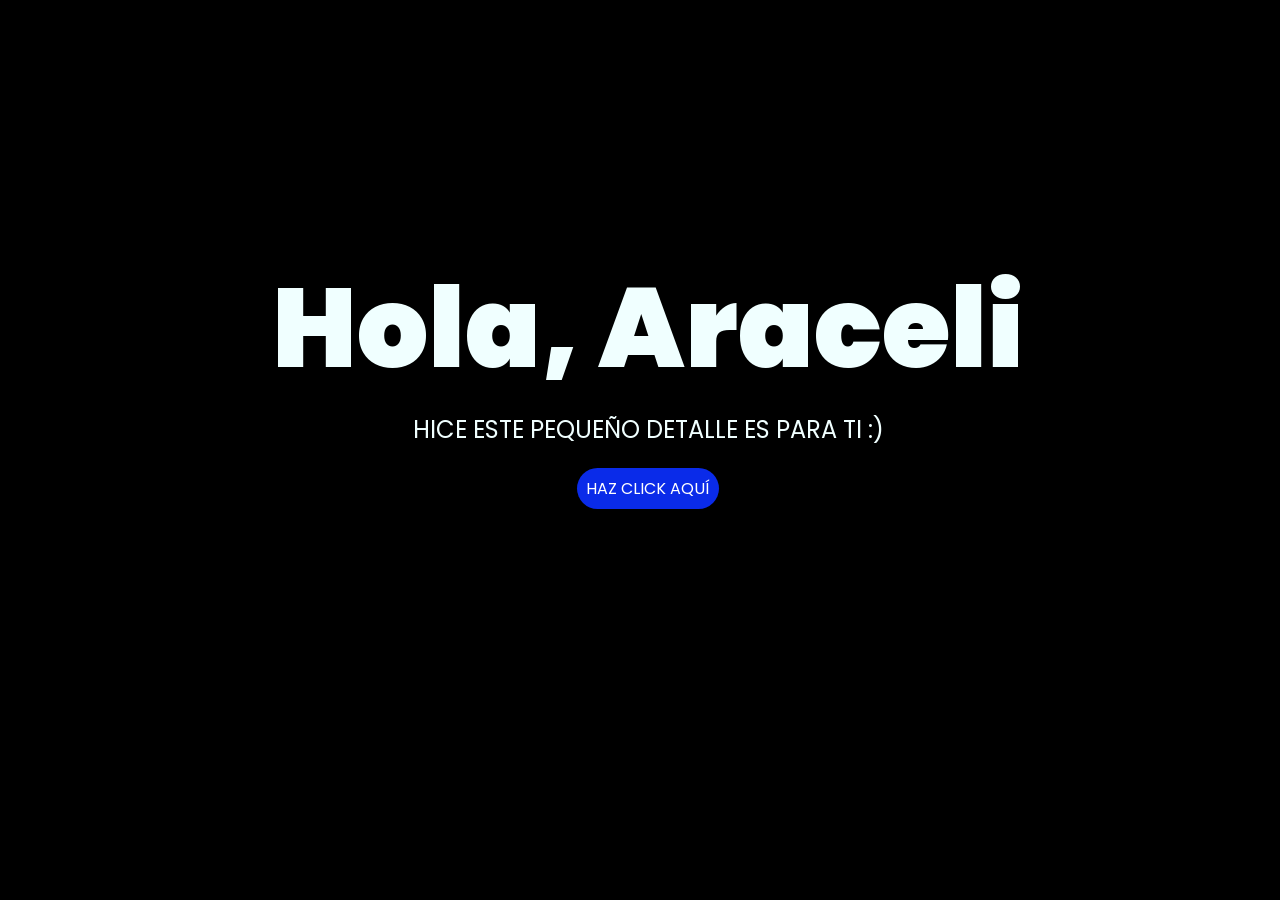
<file: index.html>
<!doctype html>
<html lang="es">
  <head>
    <meta charset="UTF-8" />
    <meta http-equiv="X-UA-Compatible" content="IE=edge" />
    <meta name="viewport" content="width=device-width, initial-scale=1.0" />
    <link rel="stylesheet" href="css/style.css" />
    <link rel="icon" href="img/flowers.png" type="image/x-icon" />
    <title>Flowers</title>
    <style>
      /* Asegura que toda la pantalla sea interactiva como una carta virtual */
      body {
        cursor: pointer;
      }
    </style>
  </head>

  <body>
    <div class="greetings">
      <span>H</span><span>o</span><span>l</span><span>a</span><span>,</span>
      <span>A</span><span>r</span><span>a</span><span>c</span><span>e</span
      ><span>l</span><span>i</span>
    </div>

    <div class="description">
      <span>HICE ESTE PEQUEÑO DETALLE ES PARA TI :)</span>
    </div>

    <div class="audio-container">
      <!-- Mantenemos la ruta exacta de tu archivo de música -->
      <audio src="sound/ChristianBasso&HaienQiu-Flowers.mp3" autoplay></audio>
    </div>

    <div class="button">
      <button class="botones" style="pointer-events: none">
        <a href="#" style="color: #fff; text-decoration: none"
          >HAZ CLICK AQUÍ</a
        >
      </button>
    </div>

    <script>
      let interactuado = false;
      const NEXT_PAGE = "flower.html"; // Tu página de destino con las flores animadas

      function iniciarDetalle() {
        if (interactuado) return;
        interactuado = true;

        const music = document.getElementById("bgMusic");

        if (music) {
          music.volume = 0;
          const playPromise = music.play();

          if (playPromise && typeof playPromise.catch === "function") {
            playPromise.catch((err) =>
              console.log("Audio bloqueado temporalmente:", err),
            );
          }

          // Efecto de fade-in gradual idéntico al ejemplo para evitar restricciones del navegador
          let v = 0;
          const fadeIn = setInterval(() => {
            v = Math.min(1, v + 0.05);
            music.volume = v;
            if (v >= 1) clearInterval(fadeIn);
          }, 60);
        }

        // Redirige de inmediato a flower.html con el audio ya desbloqueado y activo
        setTimeout(() => {
          window.location.href = NEXT_PAGE;
        }, 300);
      }

      /* Escucha cualquier toque en la pantalla o en el botón para activar todo al instante */
      document.body.addEventListener("click", iniciarDetalle);
      document.body.addEventListener("touchstart", iniciarDetalle);
    </script>
  </body>
</html>
</file>
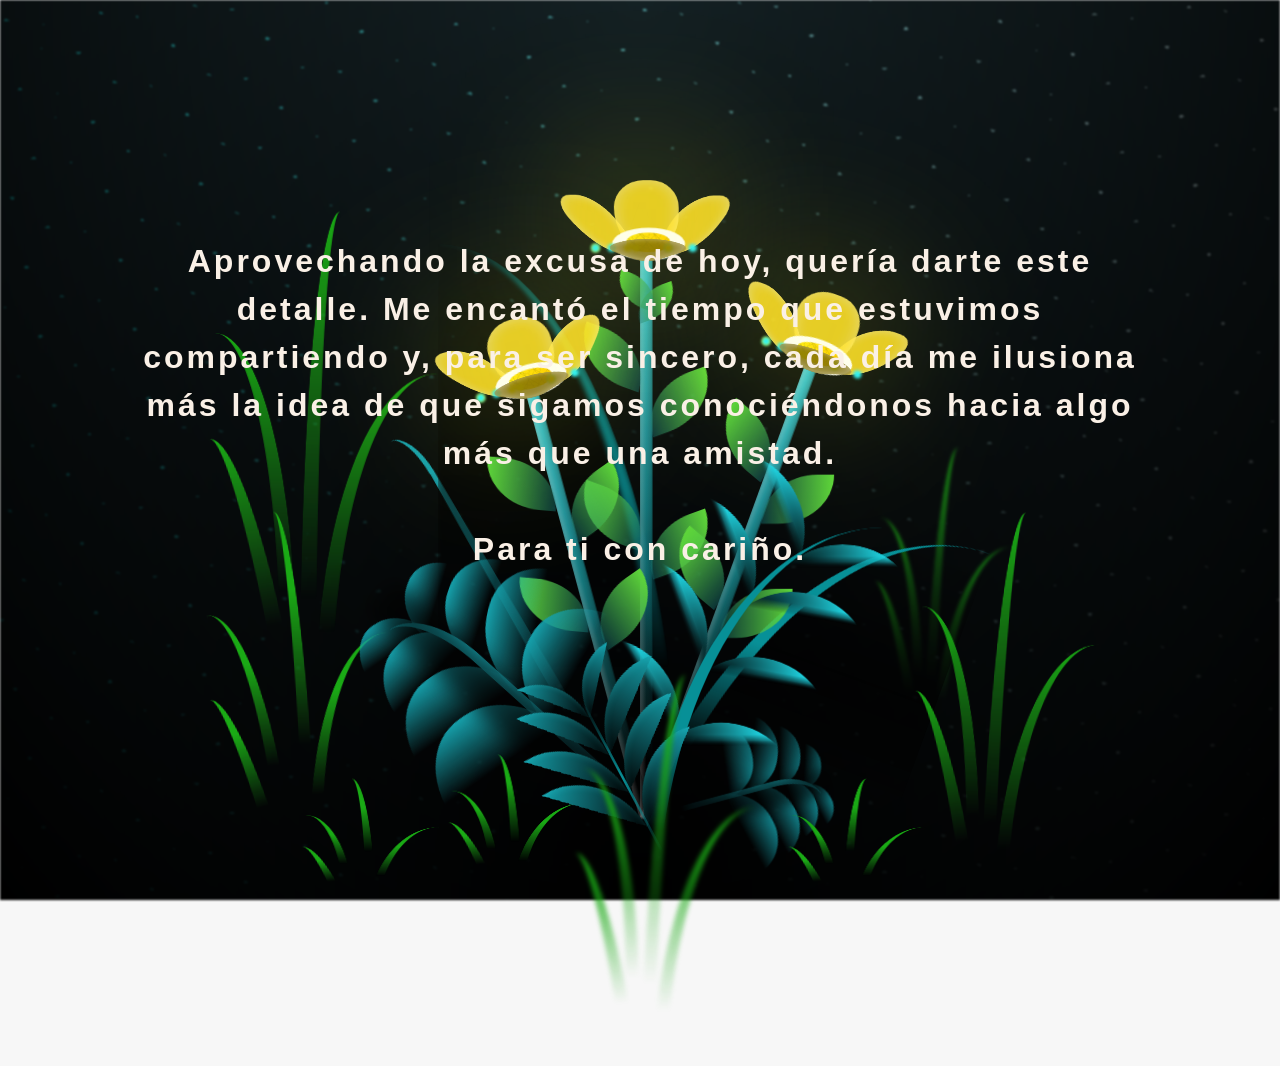
<file: flower.html>
<!DOCTYPE html>
<html lang="es">
  <head>
    <meta charset="UTF-8" />
    <meta http-equiv="X-UA-Compatible" content="IE=edge" />
    <meta name="viewport" content="width=device-width, initial-scale=1.0" />
    <link rel="stylesheet" href="css/main.css" />
    <link rel="icon" href="img/flowers.png" type="image/x-icon" />
    <title>Flower</title>
  </head>
  <body class="container">
    <audio src="sound/Song.mp3" autoplay></audio>
    <div id="lyrics">

    </div>
    <h1 class="titulo">Aprovechando la excusa de hoy, quería darte este detalle. Me encantó el tiempo que estuvimos  compartiendo y, para ser sincero, cada día me ilusiona más la idea de que sigamos conociéndonos hacia algo más que una amistad.<br> <br>
      Para ti con cariño.</h1>

    <div class="night"></div>
    <div class="flowers">
      <div class="flower flower--1">
        <div class="flower__leafs flower__leafs--1">
          <div class="flower__leaf flower__leaf--1"></div>
          <div class="flower__leaf flower__leaf--2"></div>
          <div class="flower__leaf flower__leaf--3"></div>
          <div class="flower__leaf flower__leaf--4"></div>
          <div class="flower__white-circle"></div>

          <div class="flower__light flower__light--1"></div>
          <div class="flower__light flower__light--2"></div>
          <div class="flower__light flower__light--3"></div>
          <div class="flower__light flower__light--4"></div>
          <div class="flower__light flower__light--5"></div>
          <div class="flower__light flower__light--6"></div>
          <div class="flower__light flower__light--7"></div>
          <div class="flower__light flower__light--8"></div>
        </div>
        <div class="flower__line">
          <div class="flower__line__leaf flower__line__leaf--1"></div>
          <div class="flower__line__leaf flower__line__leaf--2"></div>
          <div class="flower__line__leaf flower__line__leaf--3"></div>
          <div class="flower__line__leaf flower__line__leaf--4"></div>
          <div class="flower__line__leaf flower__line__leaf--5"></div>
          <div class="flower__line__leaf flower__line__leaf--6"></div>
        </div>
      </div>

      <div class="flower flower--2">
        <div class="flower__leafs flower__leafs--2">
          <div class="flower__leaf flower__leaf--1"></div>
          <div class="flower__leaf flower__leaf--2"></div>
          <div class="flower__leaf flower__leaf--3"></div>
          <div class="flower__leaf flower__leaf--4"></div>
          <div class="flower__white-circle"></div>

          <div class="flower__light flower__light--1"></div>
          <div class="flower__light flower__light--2"></div>
          <div class="flower__light flower__light--3"></div>
          <div class="flower__light flower__light--4"></div>
          <div class="flower__light flower__light--5"></div>
          <div class="flower__light flower__light--6"></div>
          <div class="flower__light flower__light--7"></div>
          <div class="flower__light flower__light--8"></div>
        </div>
        <div class="flower__line">
          <div class="flower__line__leaf flower__line__leaf--1"></div>
          <div class="flower__line__leaf flower__line__leaf--2"></div>
          <div class="flower__line__leaf flower__line__leaf--3"></div>
          <div class="flower__line__leaf flower__line__leaf--4"></div>
        </div>
      </div>

      <div class="flower flower--3">
        <div class="flower__leafs flower__leafs--3">
          <div class="flower__leaf flower__leaf--1"></div>
          <div class="flower__leaf flower__leaf--2"></div>
          <div class="flower__leaf flower__leaf--3"></div>
          <div class="flower__leaf flower__leaf--4"></div>
          <div class="flower__white-circle"></div>

          <div class="flower__light flower__light--1"></div>
          <div class="flower__light flower__light--2"></div>
          <div class="flower__light flower__light--3"></div>
          <div class="flower__light flower__light--4"></div>
          <div class="flower__light flower__light--5"></div>
          <div class="flower__light flower__light--6"></div>
          <div class="flower__light flower__light--7"></div>
          <div class="flower__light flower__light--8"></div>
        </div>
        <div class="flower__line">
          <div class="flower__line__leaf flower__line__leaf--1"></div>
          <div class="flower__line__leaf flower__line__leaf--2"></div>
          <div class="flower__line__leaf flower__line__leaf--3"></div>
          <div class="flower__line__leaf flower__line__leaf--4"></div>
        </div>
      </div>

      <div class="grow-ans" style="--d: 1.2s">
        <div class="flower__g-long">
          <div class="flower__g-long__top"></div>
          <div class="flower__g-long__bottom"></div>
        </div>
      </div>

      <div class="growing-grass">
        <div class="flower__grass flower__grass--1">
          <div class="flower__grass--top"></div>
          <div class="flower__grass--bottom"></div>
          <div class="flower__grass__leaf flower__grass__leaf--1"></div>
          <div class="flower__grass__leaf flower__grass__leaf--2"></div>
          <div class="flower__grass__leaf flower__grass__leaf--3"></div>
          <div class="flower__grass__leaf flower__grass__leaf--4"></div>
          <div class="flower__grass__leaf flower__grass__leaf--5"></div>
          <div class="flower__grass__leaf flower__grass__leaf--6"></div>
          <div class="flower__grass__leaf flower__grass__leaf--7"></div>
          <div class="flower__grass__leaf flower__grass__leaf--8"></div>
          <div class="flower__grass__overlay"></div>
        </div>
      </div>

      <div class="growing-grass">
        <div class="flower__grass flower__grass--2">
          <div class="flower__grass--top"></div>
          <div class="flower__grass--bottom"></div>
          <div class="flower__grass__leaf flower__grass__leaf--1"></div>
          <div class="flower__grass__leaf flower__grass__leaf--2"></div>
          <div class="flower__grass__leaf flower__grass__leaf--3"></div>
          <div class="flower__grass__leaf flower__grass__leaf--4"></div>
          <div class="flower__grass__leaf flower__grass__leaf--5"></div>
          <div class="flower__grass__leaf flower__grass__leaf--6"></div>
          <div class="flower__grass__leaf flower__grass__leaf--7"></div>
          <div class="flower__grass__leaf flower__grass__leaf--8"></div>
          <div class="flower__grass__overlay"></div>
        </div>
      </div>

      <div class="grow-ans" style="--d: 2.4s">
        <div class="flower__g-right flower__g-right--1">
          <div class="leaf"></div>
        </div>
      </div>

      <div class="grow-ans" style="--d: 2.8s">
        <div class="flower__g-right flower__g-right--2">
          <div class="leaf"></div>
        </div>
      </div>

      <div class="grow-ans" style="--d: 2.8s">
        <div class="flower__g-front">
          <div
            class="flower__g-front__leaf-wrapper flower__g-front__leaf-wrapper--1"
          >
            <div class="flower__g-front__leaf"></div>
          </div>
          <div
            class="flower__g-front__leaf-wrapper flower__g-front__leaf-wrapper--2"
          >
            <div class="flower__g-front__leaf"></div>
          </div>
          <div
            class="flower__g-front__leaf-wrapper flower__g-front__leaf-wrapper--3"
          >
            <div class="flower__g-front__leaf"></div>
          </div>
          <div
            class="flower__g-front__leaf-wrapper flower__g-front__leaf-wrapper--4"
          >
            <div class="flower__g-front__leaf"></div>
          </div>
          <div
            class="flower__g-front__leaf-wrapper flower__g-front__leaf-wrapper--5"
          >
            <div class="flower__g-front__leaf"></div>
          </div>
          <div
            class="flower__g-front__leaf-wrapper flower__g-front__leaf-wrapper--6"
          >
            <div class="flower__g-front__leaf"></div>
          </div>
          <div
            class="flower__g-front__leaf-wrapper flower__g-front__leaf-wrapper--7"
          >
            <div class="flower__g-front__leaf"></div>
          </div>
          <div
            class="flower__g-front__leaf-wrapper flower__g-front__leaf-wrapper--8"
          >
            <div class="flower__g-front__leaf"></div>
          </div>
          <div class="flower__g-front__line"></div>
        </div>
      </div>

      <div class="grow-ans" style="--d: 3.2s">
        <div class="flower__g-fr">
          <div class="leaf"></div>
          <div class="flower__g-fr__leaf flower__g-fr__leaf--1"></div>
          <div class="flower__g-fr__leaf flower__g-fr__leaf--2"></div>
          <div class="flower__g-fr__leaf flower__g-fr__leaf--3"></div>
          <div class="flower__g-fr__leaf flower__g-fr__leaf--4"></div>
          <div class="flower__g-fr__leaf flower__g-fr__leaf--5"></div>
          <div class="flower__g-fr__leaf flower__g-fr__leaf--6"></div>
          <div class="flower__g-fr__leaf flower__g-fr__leaf--7"></div>
          <div class="flower__g-fr__leaf flower__g-fr__leaf--8"></div>
        </div>
      </div>

      <div class="long-g long-g--0">
        <div class="grow-ans" style="--d: 3s">
          <div class="leaf leaf--0"></div>
        </div>
        <div class="grow-ans" style="--d: 2.2s">
          <div class="leaf leaf--1"></div>
        </div>
        <div class="grow-ans" style="--d: 3.4s">
          <div class="leaf leaf--2"></div>
        </div>
        <div class="grow-ans" style="--d: 3.6s">
          <div class="leaf leaf--3"></div>
        </div>
      </div>

      <div class="long-g long-g--1">
        <div class="grow-ans" style="--d: 3.6s">
          <div class="leaf leaf--0"></div>
        </div>
        <div class="grow-ans" style="--d: 3.8s">
          <div class="leaf leaf--1"></div>
        </div>
        <div class="grow-ans" style="--d: 4s">
          <div class="leaf leaf--2"></div>
        </div>
        <div class="grow-ans" style="--d: 4.2s">
          <div class="leaf leaf--3"></div>
        </div>
      </div>

      <div class="long-g long-g--2">
        <div class="grow-ans" style="--d: 4s">
          <div class="leaf leaf--0"></div>
        </div>
        <div class="grow-ans" style="--d: 4.2s">
          <div class="leaf leaf--1"></div>
        </div>
        <div class="grow-ans" style="--d: 4.4s">
          <div class="leaf leaf--2"></div>
        </div>
        <div class="grow-ans" style="--d: 4.6s">
          <div class="leaf leaf--3"></div>
        </div>
      </div>

      <div class="long-g long-g--3">
        <div class="grow-ans" style="--d: 4s">
          <div class="leaf leaf--0"></div>
        </div>
        <div class="grow-ans" style="--d: 4.2s">
          <div class="leaf leaf--1"></div>
        </div>
        <div class="grow-ans" style="--d: 3s">
          <div class="leaf leaf--2"></div>
        </div>
        <div class="grow-ans" style="--d: 3.6s">
          <div class="leaf leaf--3"></div>
        </div>
      </div>

      <div class="long-g long-g--4">
        <div class="grow-ans" style="--d: 4s">
          <div class="leaf leaf--0"></div>
        </div>
        <div class="grow-ans" style="--d: 4.2s">
          <div class="leaf leaf--1"></div>
        </div>
        <div class="grow-ans" style="--d: 3s">
          <div class="leaf leaf--2"></div>
        </div>
        <div class="grow-ans" style="--d: 3.6s">
          <div class="leaf leaf--3"></div>
        </div>
      </div>

      <div class="long-g long-g--5">
        <div class="grow-ans" style="--d: 4s">
          <div class="leaf leaf--0"></div>
        </div>
        <div class="grow-ans" style="--d: 4.2s">
          <div class="leaf leaf--1"></div>
        </div>
        <div class="grow-ans" style="--d: 3s">
          <div class="leaf leaf--2"></div>
        </div>
        <div class="grow-ans" style="--d: 3.6s">
          <div class="leaf leaf--3"></div>
        </div>
      </div>

      <div class="long-g long-g--6">
        <div class="grow-ans" style="--d: 4.2s">
          <div class="leaf leaf--0"></div>
        </div>
        <div class="grow-ans" style="--d: 4.4s">
          <div class="leaf leaf--1"></div>
        </div>
        <div class="grow-ans" style="--d: 4.6s">
          <div class="leaf leaf--2"></div>
        </div>
        <div class="grow-ans" style="--d: 4.8s">
          <div class="leaf leaf--3"></div>
        </div>
      </div>

      <div class="long-g long-g--7">
        <div class="grow-ans" style="--d: 3s">
          <div class="leaf leaf--0"></div>
        </div>
        <div class="grow-ans" style="--d: 3.2s">
          <div class="leaf leaf--1"></div>
        </div>
        <div class="grow-ans" style="--d: 3.5s">
          <div class="leaf leaf--2"></div>
        </div>
        <div class="grow-ans" style="--d: 3.6s">
          <div class="leaf leaf--3"></div>
        </div>
      </div>
    </div>
    <script src="anim.js"></script>
    <script src="main.js"></script>
  </body>
</html>
</file>
<file: css/style.css>
@import url('https://fonts.googleapis.com/css2?family=Poppins:ital,wght@0,500;1,900&display=swap');
*{
    font-family: 'Poppins',cursive;
}
body{
    color: azure;
    width: 100%;
    height: 82vh;
    display: flex;
    flex-direction: column;
    align-items: center;
    justify-content: center;
    background-color: black;
    /* padding-top: -30; */
}

.botones{
    padding: 9px;
    border-radius: 80px;
    background-color: transparent;
    border: none;
}

.botones a{
    background-color: #0a2be9;
    padding: 9px;
    border-radius: 80px;
    -webkit-border-radius: 80px;
    -moz-border-radius: 80px;
    -ms-border-radius: 80px;
    -o-border-radius: 80px;

}

.botones a:focus{
    background-color: rgb(50, 194, 194);
}

.greetings{
    font-size: 7rem;
    font-weight: 900;
}
.greetings > span{
    animation: glow 2.5s ease-in-out infinite;
}
@keyframes glow{
    0%, 100%{
        color: #f0cece;
        text-shadow: 0 0 12px #39c6d6, 0 0 50px #39c6d6, 0 0 100px #39c6d6;
    }
    10%, 90%{
        color: #c14242;
        text-shadow: none;
    }
}
.greetings > span:nth-child(2){
    animation-delay: .2s ;
}
.greetings > span:nth-child(3){
    animation-delay: .4s ;
}
.greetings > span:nth-child(4){
    animation-delay: .6s;
}
.greetings > span:nth-child(5){
    animation-delay: .8s;
}
.greetings > span:nth-child(6){
    animation-delay: 1s;
}
.greetings > span:nth-child(7){
    animation-delay: 1.2s;
}
.greetings > span:nth-child(8){
    animation-delay: 1.4s;
}
.greetings > span:nth-child(9){
    animation-delay: 1.6s;
}
.greetings > span:nth-child(10){
    animation-delay: 1.8s;
}
.greetings > span:nth-child(11){
    animation-delay: 2s;
}

.description{
    font-size: 1.5rem;
    margin-bottom: 20px;
}

.button a{
    text-decoration: none;
    font-size: 1rem;
    color: #111;
}

@media screen and (max-width:574px){
    .greetings{
        display: block;
        font-size: 4rem;
        font-weight: 800;
        text-align: center;
    }
    .description{
        font-size: 2rem;
    }

    .button a{
        font-size: 1rem;
    }
}
</file>
<file: css/main.css>
*,
*::after,
*::before {
  padding: 0;
  margin: 0;
  box-sizing: border-box;
}

:root {
  --dark-color: #000;
}

body {
  display: flex;
  align-items: flex-end;
  justify-content: center;
  min-height: 100vh;
  background-color: var(--dark-color);
  overflow: hidden;
  perspective: 1000px;
}

#lyrics {
  font-size: 28px;
  font-family: "Franklin Gothic Medium", "Arial Narrow", Arial, sans-serif;
  color: rgb(144, 20, 20);
  position: absolute;
  margin-bottom: 20%;
  z-index: 1;
  font-weight: bold;
  letter-spacing: 4px;
}
@media only screen and (max-width: 600px) {
  /* Estilos específicos para dispositivos con un ancho máximo de 600px */
  #lyrics {
      font-size: 14px; /* Reduce el tamaño del texto para dispositivos más pequeños */
      margin-bottom: 530px;
      letter-spacing: 3px;
  }

}
.titulo {
  position: absolute;
  top: 45%;
  left: 50%;
  transform: translate(-50%, -50%);
  z-index: 100;

  width: 80%;
  font-family: "Arial Narrow", Arial, sans-serif;
  color: #FAF0E6;
  font-weight: bold;
  letter-spacing: 3px;
  text-align: center;

  opacity: 0;
  animation: fadeIn 3s ease-in-out forwards;
}
@keyframes fadeIn {
  from {
    opacity: 0;
  }
  to {
    opacity: 1;
  }
}

.night {
  z-index: -1;
  position: absolute;
  left: 50%;
  top: 0;
  transform: translateX(-50%);
  width: 100%;
  height: 100%;
  filter: blur(0.1vmin);
  background-image: radial-gradient(
      ellipse at top,
      transparent 0%,
      var(--dark-color)
    ),
    radial-gradient(
      ellipse at bottom,
      var(--dark-color),
      rgba(145, 233, 255, 0.2)
    ),
    repeating-linear-gradient(
      220deg,
      rgb(0, 0, 0) 0px,
      rgb(0, 0, 0) 19px,
      transparent 19px,
      transparent 22px
    ),
    repeating-linear-gradient(
      189deg,
      rgb(0, 0, 0) 0px,
      rgb(0, 0, 0) 19px,
      transparent 19px,
      transparent 22px
    ),
    repeating-linear-gradient(
      148deg,
      rgb(0, 0, 0) 0px,
      rgb(0, 0, 0) 19px,
      transparent 19px,
      transparent 22px
    ),
    linear-gradient(90deg, rgb(0, 255, 250), rgb(240, 240, 240));
}

.flowers {
  position: relative;
  transform: scale(0.9);
  /*margin-bottom: 100px;
  */
}

@media only screen and (max-width: 600px) {
  /* Estilos específicos para dispositivos con un ancho máximo de 600px */
.flowers {
      font-size: 14px;
      margin-bottom: 35%;
      letter-spacing: 3px;
      transform: scale(1.0);
}

}

.flower {
  position: absolute;
  bottom: 10vmin;
  transform-origin: bottom center;
  z-index: 10;
  --fl-speed: 0.8s;
}
.flower--1 {
  -webkit-animation: moving-flower-1 4s linear infinite;
  animation: moving-flower-1 4s linear infinite;
}
.flower--1 .flower__line {
  height: 70vmin;
  -webkit-animation-delay: 0.3s;
  animation-delay: 0.3s;
}
.flower--1 .flower__line__leaf--1 {
  -webkit-animation: blooming-leaf-right var(--fl-speed) 1.6s backwards;
  animation: blooming-leaf-right var(--fl-speed) 1.6s backwards;
}
.flower--1 .flower__line__leaf--2 {
  -webkit-animation: blooming-leaf-right var(--fl-speed) 1.4s backwards;
  animation: blooming-leaf-right var(--fl-speed) 1.4s backwards;
}
.flower--1 .flower__line__leaf--3 {
  -webkit-animation: blooming-leaf-left var(--fl-speed) 1.2s backwards;
  animation: blooming-leaf-left var(--fl-speed) 1.2s backwards;
}
.flower--1 .flower__line__leaf--4 {
  -webkit-animation: blooming-leaf-left var(--fl-speed) 1s backwards;
  animation: blooming-leaf-left var(--fl-speed) 1s backwards;
}
.flower--1 .flower__line__leaf--5 {
  -webkit-animation: blooming-leaf-right var(--fl-speed) 1.8s backwards;
  animation: blooming-leaf-right var(--fl-speed) 1.8s backwards;
}
.flower--1 .flower__line__leaf--6 {
  -webkit-animation: blooming-leaf-left var(--fl-speed) 2s backwards;
  animation: blooming-leaf-left var(--fl-speed) 2s backwards;
}
.flower--2 {
  left: 50%;
  transform: rotate(20deg);
  -webkit-animation: moving-flower-2 4s linear infinite;
  animation: moving-flower-2 4s linear infinite;
}
.flower--2 .flower__line {
  height: 60vmin;
  -webkit-animation-delay: 0.6s;
  animation-delay: 0.6s;
}
.flower--2 .flower__line__leaf--1 {
  -webkit-animation: blooming-leaf-right var(--fl-speed) 1.9s backwards;
  animation: blooming-leaf-right var(--fl-speed) 1.9s backwards;
}
.flower--2 .flower__line__leaf--2 {
  -webkit-animation: blooming-leaf-right var(--fl-speed) 1.7s backwards;
  animation: blooming-leaf-right var(--fl-speed) 1.7s backwards;
}
.flower--2 .flower__line__leaf--3 {
  -webkit-animation: blooming-leaf-left var(--fl-speed) 1.5s backwards;
  animation: blooming-leaf-left var(--fl-speed) 1.5s backwards;
}
.flower--2 .flower__line__leaf--4 {
  -webkit-animation: blooming-leaf-left var(--fl-speed) 1.3s backwards;
  animation: blooming-leaf-left var(--fl-speed) 1.3s backwards;
}
.flower--3 {
  left: 50%;
  transform: rotate(-15deg);
  -webkit-animation: moving-flower-3 4s linear infinite;
  animation: moving-flower-3 4s linear infinite;
}
.flower--3 .flower__line {
  -webkit-animation-delay: 0.9s;
  animation-delay: 0.9s;
}
.flower--3 .flower__line__leaf--1 {
  -webkit-animation: blooming-leaf-right var(--fl-speed) 2.5s backwards;
  animation: blooming-leaf-right var(--fl-speed) 2.5s backwards;
}
.flower--3 .flower__line__leaf--2 {
  -webkit-animation: blooming-leaf-right var(--fl-speed) 2.3s backwards;
  animation: blooming-leaf-right var(--fl-speed) 2.3s backwards;
}
.flower--3 .flower__line__leaf--3 {
  -webkit-animation: blooming-leaf-left var(--fl-speed) 2.1s backwards;
  animation: blooming-leaf-left var(--fl-speed) 2.1s backwards;
}
.flower--3 .flower__line__leaf--4 {
  -webkit-animation: blooming-leaf-left var(--fl-speed) 1.9s backwards;
  animation: blooming-leaf-left var(--fl-speed) 1.9s backwards;
}
.flower__leafs {
  position: relative;
  -webkit-animation: blooming-flower 2s backwards;
  animation: blooming-flower 2s backwards;
}
.flower__leafs--1 {
  -webkit-animation-delay: 1.1s;
  animation-delay: 1.1s;
}
.flower__leafs--2 {
  -webkit-animation-delay: 1.4s;
  animation-delay: 1.4s;
}
.flower__leafs--3 {
  -webkit-animation-delay: 1.7s;
  animation-delay: 1.7s;
}
.flower__leafs::after {
  content: "";
  position: absolute;
  left: 0;
  top: 0;
  transform: translate(-50%, -100%);
  width: 8vmin;
  height: 8vmin;
  background-color: #f9fd25;
  /* background-color: #fd2525; */
  filter: blur(10vmin);
}
.flower__leaf {
  position: absolute;
  bottom: 0;
  left: 50%;
  width: 8vmin;
  height: 11vmin;
  border-radius: 51% 49% 47% 53%/44% 45% 55% 69%;
  background-color: #253bfd;
  background-color: #fddd25;
  transform-origin: bottom center;
  opacity: 0.9;
  box-shadow: inset 0 0 2vmin rgba(255, 255, 255, 0.5);
}
.flower__leaf--1 {
  transform: translate(-10%, 1%) rotateY(40deg) rotateX(-50deg);
}
.flower__leaf--2 {
  transform: translate(-50%, -4%) rotateX(40deg);
}
.flower__leaf--3 {
  transform: translate(-90%, 0%) rotateY(45deg) rotateX(50deg);
}
.flower__leaf--4 {
  width: 8vmin;
  height: 8vmin;
  transform-origin: bottom left;
  border-radius: 4vmin 10vmin 4vmin 4vmin;
  transform: translate(0%, 18%) rotateX(70deg) rotate(-43deg);
  background-color: #7c6901;
  z-index: 1;
  opacity: 0.8;
}
.flower__white-circle {
  position: absolute;
  left: -3.5vmin;
  top: -3vmin;
  width: 9vmin;
  height: 4vmin;
  border-radius: 50%;
  background-color: #fff;
}
.flower__white-circle::after {
  content: "";
  position: absolute;
  left: 50%;
  top: 45%;
  transform: translate(-50%, -50%);
  width: 60%;
  height: 60%;
  border-radius: inherit;
  background-image: repeating-linear-gradient(
      135deg,
      rgba(0, 0, 0, 0.03) 0px,
      rgba(0, 0, 0, 0.03) 1px,
      transparent 1px,
      transparent 12px
    ),
    repeating-linear-gradient(
      45deg,
      rgba(0, 0, 0, 0.03) 0px,
      rgba(0, 0, 0, 0.03) 1px,
      transparent 1px,
      transparent 12px
    ),
    repeating-linear-gradient(
      67.5deg,
      rgba(0, 0, 0, 0.03) 0px,
      rgba(0, 0, 0, 0.03) 1px,
      transparent 1px,
      transparent 12px
    ),
    repeating-linear-gradient(
      135deg,
      rgba(0, 0, 0, 0.03) 0px,
      rgba(0, 0, 0, 0.03) 1px,
      transparent 1px,
      transparent 12px
    ),
    repeating-linear-gradient(
      45deg,
      rgba(0, 0, 0, 0.03) 0px,
      rgba(0, 0, 0, 0.03) 1px,
      transparent 1px,
      transparent 12px
    ),
    repeating-linear-gradient(
      112.5deg,
      rgba(0, 0, 0, 0.03) 0px,
      rgba(0, 0, 0, 0.03) 1px,
      transparent 1px,
      transparent 12px
    ),
    repeating-linear-gradient(
      112.5deg,
      rgba(0, 0, 0, 0.03) 0px,
      rgba(0, 0, 0, 0.03) 1px,
      transparent 1px,
      transparent 12px
    ),
    repeating-linear-gradient(
      45deg,
      rgba(0, 0, 0, 0.03) 0px,
      rgba(0, 0, 0, 0.03) 1px,
      transparent 1px,
      transparent 12px
    ),
    repeating-linear-gradient(
      22.5deg,
      rgba(0, 0, 0, 0.03) 0px,
      rgba(0, 0, 0, 0.03) 1px,
      transparent 1px,
      transparent 12px
    ),
    repeating-linear-gradient(
      45deg,
      rgba(0, 0, 0, 0.03) 0px,
      rgba(0, 0, 0, 0.03) 1px,
      transparent 1px,
      transparent 12px
    ),
    repeating-linear-gradient(
      22.5deg,
      rgba(0, 0, 0, 0.03) 0px,
      rgba(0, 0, 0, 0.03) 1px,
      transparent 1px,
      transparent 12px
    ),
    repeating-linear-gradient(
      135deg,
      rgba(0, 0, 0, 0.03) 0px,
      rgba(0, 0, 0, 0.03) 1px,
      transparent 1px,
      transparent 12px
    ),
    repeating-linear-gradient(
      157.5deg,
      rgba(0, 0, 0, 0.03) 0px,
      rgba(0, 0, 0, 0.03) 1px,
      transparent 1px,
      transparent 12px
    ),
    repeating-linear-gradient(
      67.5deg,
      rgba(0, 0, 0, 0.03) 0px,
      rgba(0, 0, 0, 0.03) 1px,
      transparent 1px,
      transparent 12px
    ),
    repeating-linear-gradient(
      67.5deg,
      rgba(0, 0, 0, 0.03) 0px,
      rgba(0, 0, 0, 0.03) 1px,
      transparent 1px,
      transparent 12px
    ),
    linear-gradient(90deg, rgb(255, 235, 18), rgb(255, 206, 0));
}
.flower__line {
  height: 55vmin;
  width: 1.5vmin;
  background-image: linear-gradient(
      to left,
      rgba(0, 0, 0, 0.2),
      transparent,
      rgba(255, 255, 255, 0.2)
    ),
    linear-gradient(to top, transparent 10%, #14757a, #39c6d6);
  box-shadow: inset 0 0 2px rgba(0, 0, 0, 0.5);
  -webkit-animation: grow-flower-tree 4s backwards;
  animation: grow-flower-tree 4s backwards;
}
.flower__line__leaf {
  --w: 7vmin;
  --h: calc(var(--w) + 2vmin);
  position: absolute;
  top: 20%;
  left: 90%;
  width: var(--w);
  height: var(--h);
  border-top-right-radius: var(--h);
  border-bottom-left-radius: var(--h);
  background-image: linear-gradient(to top, rgba(20, 117, 122, 0.4), #5ed639);
}
.flower__line__leaf--1 {
  transform: rotate(70deg) rotateY(30deg);
}
.flower__line__leaf--2 {
  top: 45%;
  transform: rotate(70deg) rotateY(30deg);
}
.flower__line__leaf--3,
.flower__line__leaf--4,
.flower__line__leaf--6 {
  border-top-right-radius: 0;
  border-bottom-left-radius: 0;
  border-top-left-radius: var(--h);
  border-bottom-right-radius: var(--h);
  left: -460%;
  top: 12%;
  transform: rotate(-70deg) rotateY(30deg);
}
.flower__line__leaf--4 {
  top: 40%;
}
.flower__line__leaf--5 {
  top: 0;
  transform-origin: left;
  transform: rotate(70deg) rotateY(30deg) scale(0.6);
}
.flower__line__leaf--6 {
  top: -2%;
  left: -450%;
  transform-origin: right;
  transform: rotate(-70deg) rotateY(30deg) scale(0.6);
}
.flower__light {
  position: absolute;
  bottom: 0vmin;
  width: 1vmin;
  height: 1vmin;
  background-color: rgb(255, 251, 0);
  border-radius: 50%;
  filter: blur(0.2vmin);
  -webkit-animation: light-ans 4s linear infinite backwards;
  animation: light-ans 4s linear infinite backwards;
}
.flower__light:nth-child(odd) {
  background-color: #23f0ff;
}
.flower__light--1 {
  left: -2vmin;
  -webkit-animation-delay: 1s;
  animation-delay: 1s;
}
.flower__light--2 {
  left: 3vmin;
  -webkit-animation-delay: 0.5s;
  animation-delay: 0.5s;
}
.flower__light--3 {
  left: -6vmin;
  -webkit-animation-delay: 0.3s;
  animation-delay: 0.3s;
}
.flower__light--4 {
  left: 6vmin;
  -webkit-animation-delay: 0.9s;
  animation-delay: 0.9s;
}
.flower__light--5 {
  left: -1vmin;
  -webkit-animation-delay: 1.5s;
  animation-delay: 1.5s;
}
.flower__light--6 {
  left: -4vmin;
  -webkit-animation-delay: 3s;
  animation-delay: 3s;
}
.flower__light--7 {
  left: 3vmin;
  -webkit-animation-delay: 2s;
  animation-delay: 2s;
}
.flower__light--8 {
  left: -6vmin;
  -webkit-animation-delay: 3.5s;
  animation-delay: 3.5s;
}
.flower__grass {
  --c: #159faa;
  --line-w: 1.5vmin;
  position: absolute;
  bottom: 12vmin;
  left: -7vmin;
  display: flex;
  flex-direction: column;
  align-items: flex-end;
  z-index: 20;
  transform-origin: bottom center;
  transform: rotate(-48deg) rotateY(40deg);
}
.flower__grass--1 {
  -webkit-animation: moving-grass 2s linear infinite;
  animation: moving-grass 2s linear infinite;
}
.flower__grass--2 {
  left: 2vmin;
  bottom: 10vmin;
  transform: scale(0.5) rotate(75deg) rotateX(10deg) rotateY(-200deg);
  opacity: 0.8;
  z-index: 0;
  -webkit-animation: moving-grass--2 1.5s linear infinite;
  animation: moving-grass--2 1.5s linear infinite;
}
.flower__grass--top {
  width: 7vmin;
  height: 10vmin;
  border-top-right-radius: 100%;
  border-right: var(--line-w) solid var(--c);
  transform-origin: bottom center;
  transform: rotate(-2deg);
}
.flower__grass--bottom {
  margin-top: -2px;
  width: var(--line-w);
  height: 25vmin;
  background-image: linear-gradient(to top, transparent, var(--c));
}
.flower__grass__leaf {
  --size: 10vmin;
  position: absolute;
  width: calc(var(--size) * 2.1);
  height: var(--size);
  border-top-left-radius: var(--size);
  border-top-right-radius: var(--size);
  background-image: linear-gradient(
    to top,
    transparent,
    transparent 30%,
    var(--c)
  );
  z-index: 100;
}
.flower__grass__leaf--1 {
  top: -6%;
  left: 30%;
  --size: 6vmin;
  transform: rotate(-20deg);
  -webkit-animation: growing-grass-ans--1 2s 2.6s backwards;
  animation: growing-grass-ans--1 2s 2.6s backwards;
}
@-webkit-keyframes growing-grass-ans--1 {
  0% {
    transform-origin: bottom left;
    transform: rotate(-20deg) scale(0);
  }
}
@keyframes growing-grass-ans--1 {
  0% {
    transform-origin: bottom left;
    transform: rotate(-20deg) scale(0);
  }
}
.flower__grass__leaf--2 {
  top: -5%;
  left: -110%;
  --size: 6vmin;
  transform: rotate(10deg);
  -webkit-animation: growing-grass-ans--2 2s 2.4s linear backwards;
  animation: growing-grass-ans--2 2s 2.4s linear backwards;
}
@-webkit-keyframes growing-grass-ans--2 {
  0% {
    transform-origin: bottom right;
    transform: rotate(10deg) scale(0);
  }
}
@keyframes growing-grass-ans--2 {
  0% {
    transform-origin: bottom right;
    transform: rotate(10deg) scale(0);
  }
}
.flower__grass__leaf--3 {
  top: 5%;
  left: 60%;
  --size: 8vmin;
  transform: rotate(-18deg) rotateX(-20deg);
  -webkit-animation: growing-grass-ans--3 2s 2.2s linear backwards;
  animation: growing-grass-ans--3 2s 2.2s linear backwards;
}
@-webkit-keyframes growing-grass-ans--3 {
  0% {
    transform-origin: bottom left;
    transform: rotate(-18deg) rotateX(-20deg) scale(0);
  }
}
@keyframes growing-grass-ans--3 {
  0% {
    transform-origin: bottom left;
    transform: rotate(-18deg) rotateX(-20deg) scale(0);
  }
}
.flower__grass__leaf--4 {
  top: 6%;
  left: -135%;
  --size: 8vmin;
  transform: rotate(2deg);
  -webkit-animation: growing-grass-ans--4 2s 2s linear backwards;
  animation: growing-grass-ans--4 2s 2s linear backwards;
}
@-webkit-keyframes growing-grass-ans--4 {
  0% {
    transform-origin: bottom right;
    transform: rotate(2deg) scale(0);
  }
}
@keyframes growing-grass-ans--4 {
  0% {
    transform-origin: bottom right;
    transform: rotate(2deg) scale(0);
  }
}
.flower__grass__leaf--5 {
  top: 20%;
  left: 60%;
  --size: 10vmin;
  transform: rotate(-24deg) rotateX(-20deg);
  -webkit-animation: growing-grass-ans--5 2s 1.8s linear backwards;
  animation: growing-grass-ans--5 2s 1.8s linear backwards;
}
@-webkit-keyframes growing-grass-ans--5 {
  0% {
    transform-origin: bottom left;
    transform: rotate(-24deg) rotateX(-20deg) scale(0);
  }
}
@keyframes growing-grass-ans--5 {
  0% {
    transform-origin: bottom left;
    transform: rotate(-24deg) rotateX(-20deg) scale(0);
  }
}
.flower__grass__leaf--6 {
  top: 22%;
  left: -180%;
  --size: 10vmin;
  transform: rotate(10deg);
  -webkit-animation: growing-grass-ans--6 2s 1.6s linear backwards;
  animation: growing-grass-ans--6 2s 1.6s linear backwards;
}
@-webkit-keyframes growing-grass-ans--6 {
  0% {
    transform-origin: bottom right;
    transform: rotate(10deg) scale(0);
  }
}
@keyframes growing-grass-ans--6 {
  0% {
    transform-origin: bottom right;
    transform: rotate(10deg) scale(0);
  }
}
.flower__grass__leaf--7 {
  top: 39%;
  left: 70%;
  --size: 10vmin;
  transform: rotate(-10deg);
  -webkit-animation: growing-grass-ans--7 2s 1.4s linear backwards;
  animation: growing-grass-ans--7 2s 1.4s linear backwards;
}
@-webkit-keyframes growing-grass-ans--7 {
  0% {
    transform-origin: bottom left;
    transform: rotate(-10deg) scale(0);
  }
}
@keyframes growing-grass-ans--7 {
  0% {
    transform-origin: bottom left;
    transform: rotate(-10deg) scale(0);
  }
}
.flower__grass__leaf--8 {
  top: 40%;
  left: -215%;
  --size: 11vmin;
  transform: rotate(10deg);
  -webkit-animation: growing-grass-ans--8 2s 1.2s linear backwards;
  animation: growing-grass-ans--8 2s 1.2s linear backwards;
}
@-webkit-keyframes growing-grass-ans--8 {
  0% {
    transform-origin: bottom right;
    transform: rotate(10deg) scale(0);
  }
}
@keyframes growing-grass-ans--8 {
  0% {
    transform-origin: bottom right;
    transform: rotate(10deg) scale(0);
  }
}
.flower__grass__overlay {
  position: absolute;
  top: -10%;
  right: 0%;
  width: 100%;
  height: 100%;
  background-color: rgba(0, 0, 0, 0.6);
  filter: blur(1.5vmin);
  z-index: 100;
}
.flower__g-long {
  --w: 2vmin;
  --h: 6vmin;
  --c: #159faa;
  position: absolute;
  bottom: 10vmin;
  left: -3vmin;
  transform-origin: bottom center;
  transform: rotate(-30deg) rotateY(-20deg);
  display: flex;
  flex-direction: column;
  align-items: flex-end;
  -webkit-animation: flower-g-long-ans 3s linear infinite;
  animation: flower-g-long-ans 3s linear infinite;
}
@-webkit-keyframes flower-g-long-ans {
  0%,
  100% {
    transform: rotate(-30deg) rotateY(-20deg);
  }
  50% {
    transform: rotate(-32deg) rotateY(-20deg);
  }
}
@keyframes flower-g-long-ans {
  0%,
  100% {
    transform: rotate(-30deg) rotateY(-20deg);
  }
  50% {
    transform: rotate(-32deg) rotateY(-20deg);
  }
}
.flower__g-long__top {
  top: calc(var(--h) * -1);
  width: calc(var(--w) + 1vmin);
  height: var(--h);
  border-top-right-radius: 100%;
  border-right: 0.7vmin solid var(--c);
  transform: translate(-0.7vmin, 1vmin);
}
.flower__g-long__bottom {
  width: var(--w);
  height: 50vmin;
  transform-origin: bottom center;
  background-image: linear-gradient(to top, transparent 30%, var(--c));
  box-shadow: inset 0 0 2px rgba(0, 0, 0, 0.5);
  -webkit-clip-path: polygon(35% 0, 65% 1%, 100% 100%, 0% 100%);
  clip-path: polygon(35% 0, 65% 1%, 100% 100%, 0% 100%);
}
.flower__g-right {
  position: absolute;
  bottom: 6vmin;
  left: -2vmin;
  transform-origin: bottom left;
  transform: rotate(20deg);
}
.flower__g-right .leaf {
  width: 30vmin;
  height: 50vmin;
  border-top-left-radius: 100%;
  border-left: 2vmin solid #079097;
  background-image: linear-gradient(
    to bottom,
    transparent,
    var(--dark-color) 60%
  );
  -webkit-mask-image: linear-gradient(to top, transparent 30%, #079097 60%);
}
.flower__g-right--1 {
  -webkit-animation: flower-g-right-ans 2.5s linear infinite;
  animation: flower-g-right-ans 2.5s linear infinite;
}
.flower__g-right--2 {
  left: 5vmin;
  transform: rotateY(-180deg);
  -webkit-animation: flower-g-right-ans--2 3s linear infinite;
  animation: flower-g-right-ans--2 3s linear infinite;
}
.flower__g-right--2 .leaf {
  height: 75vmin;
  filter: blur(0.3vmin);
  opacity: 0.8;
}
@-webkit-keyframes flower-g-right-ans {
  0%,
  100% {
    transform: rotate(20deg);
  }
  50% {
    transform: rotate(24deg) rotateX(-20deg);
  }
}
@keyframes flower-g-right-ans {
  0%,
  100% {
    transform: rotate(20deg);
  }
  50% {
    transform: rotate(24deg) rotateX(-20deg);
  }
}
@-webkit-keyframes flower-g-right-ans--2 {
  0%,
  100% {
    transform: rotateY(-180deg) rotate(0deg) rotateX(-20deg);
  }
  50% {
    transform: rotateY(-180deg) rotate(6deg) rotateX(-20deg);
  }
}
@keyframes flower-g-right-ans--2 {
  0%,
  100% {
    transform: rotateY(-180deg) rotate(0deg) rotateX(-20deg);
  }
  50% {
    transform: rotateY(-180deg) rotate(6deg) rotateX(-20deg);
  }
}
.flower__g-front {
  position: absolute;
  bottom: 6vmin;
  left: 2.5vmin;
  z-index: 100;
  transform-origin: bottom center;
  transform: rotate(-28deg) rotateY(30deg) scale(1.04);
  -webkit-animation: flower__g-front-ans 2s linear infinite;
  animation: flower__g-front-ans 2s linear infinite;
}
@-webkit-keyframes flower__g-front-ans {
  0%,
  100% {
    transform: rotate(-28deg) rotateY(30deg) scale(1.04);
  }
  50% {
    transform: rotate(-35deg) rotateY(40deg) scale(1.04);
  }
}
@keyframes flower__g-front-ans {
  0%,
  100% {
    transform: rotate(-28deg) rotateY(30deg) scale(1.04);
  }
  50% {
    transform: rotate(-35deg) rotateY(40deg) scale(1.04);
  }
}
.flower__g-front__line {
  width: 0.3vmin;
  height: 20vmin;
  background-image: linear-gradient(
    to top,
    transparent,
    #079097,
    transparent 100%
  );
  position: relative;
}
.flower__g-front__leaf-wrapper {
  position: absolute;
  top: 0;
  left: 0;
  transform-origin: bottom left;
  transform: rotate(10deg);
}
.flower__g-front__leaf-wrapper:nth-child(even) {
  left: 0vmin;
  transform: rotateY(-180deg) rotate(5deg);
  -webkit-animation: flower__g-front__leaf-left-ans 1s ease-in backwards;
  animation: flower__g-front__leaf-left-ans 1s ease-in backwards;
}
.flower__g-front__leaf-wrapper:nth-child(odd) {
  -webkit-animation: flower__g-front__leaf-ans 1s ease-in backwards;
  animation: flower__g-front__leaf-ans 1s ease-in backwards;
}
.flower__g-front__leaf-wrapper--1 {
  top: -8vmin;
  transform: scale(0.7);
  -webkit-animation: flower__g-front__leaf-ans 1s 5.5s ease-in backwards !important;
  animation: flower__g-front__leaf-ans 1s 5.5s ease-in backwards !important;
}
.flower__g-front__leaf-wrapper--2 {
  top: -8vmin;
  transform: rotateY(-180deg) scale(0.7) !important;
  -webkit-animation: flower__g-front__leaf-left-ans-2 1s 4.6s ease-in backwards !important;
  animation: flower__g-front__leaf-left-ans-2 1s 4.6s ease-in backwards !important;
}
.flower__g-front__leaf-wrapper--3 {
  top: -3vmin;
  -webkit-animation: flower__g-front__leaf-ans 1s 4.6s ease-in backwards;
  animation: flower__g-front__leaf-ans 1s 4.6s ease-in backwards;
}
.flower__g-front__leaf-wrapper--4 {
  top: -3vmin;
  transform: rotateY(-180deg) scale(0.9) !important;
  -webkit-animation: flower__g-front__leaf-left-ans-2 1s 4.6s ease-in backwards !important;
  animation: flower__g-front__leaf-left-ans-2 1s 4.6s ease-in backwards !important;
}
@-webkit-keyframes flower__g-front__leaf-left-ans-2 {
  0% {
    transform: rotateY(-180deg) scale(0);
  }
}
@keyframes flower__g-front__leaf-left-ans-2 {
  0% {
    transform: rotateY(-180deg) scale(0);
  }
}
.flower__g-front__leaf-wrapper--5,
.flower__g-front__leaf-wrapper--6 {
  top: 2vmin;
}
.flower__g-front__leaf-wrapper--7,
.flower__g-front__leaf-wrapper--8 {
  top: 6.5vmin;
}
.flower__g-front__leaf-wrapper--2 {
  -webkit-animation-delay: 5.2s !important;
  animation-delay: 5.2s !important;
}
.flower__g-front__leaf-wrapper--3 {
  -webkit-animation-delay: 4.9s !important;
  animation-delay: 4.9s !important;
}
.flower__g-front__leaf-wrapper--5 {
  -webkit-animation-delay: 4.3s !important;
  animation-delay: 4.3s !important;
}
.flower__g-front__leaf-wrapper--6 {
  -webkit-animation-delay: 4.1s !important;
  animation-delay: 4.1s !important;
}
.flower__g-front__leaf-wrapper--7 {
  -webkit-animation-delay: 3.8s !important;
  animation-delay: 3.8s !important;
}
.flower__g-front__leaf-wrapper--8 {
  -webkit-animation-delay: 3.5s !important;
  animation-delay: 3.5s !important;
}
@-webkit-keyframes flower__g-front__leaf-ans {
  0% {
    transform: rotate(10deg) scale(0);
  }
}
@keyframes flower__g-front__leaf-ans {
  0% {
    transform: rotate(10deg) scale(0);
  }
}
@-webkit-keyframes flower__g-front__leaf-left-ans {
  0% {
    transform: rotateY(-180deg) rotate(5deg) scale(0);
  }
}
@keyframes flower__g-front__leaf-left-ans {
  0% {
    transform: rotateY(-180deg) rotate(5deg) scale(0);
  }
}
.flower__g-front__leaf {
  width: 10vmin;
  height: 10vmin;
  border-radius: 100% 0% 0% 100%/100% 100% 0% 0%;
  box-shadow: inset 0 2px 1vmin hsla(184deg, 97%, 58%, 0.2);
  background-image: linear-gradient(
      to bottom left,
      transparent,
      var(--dark-color)
    ),
    linear-gradient(to bottom right, #159faa 50%, transparent 50%, transparent);
  -webkit-mask-image: linear-gradient(
    to bottom right,
    #159faa 50%,
    transparent 50%,
    transparent
  );
  mask-image: linear-gradient(
    to bottom right,
    #159faa 50%,
    transparent 50%,
    transparent
  );
}
.flower__g-fr {
  position: absolute;
  bottom: -4vmin;
  left: vmin;
  transform-origin: bottom left;
  z-index: 10;
  -webkit-animation: flower__g-fr-ans 2s linear infinite;
  animation: flower__g-fr-ans 2s linear infinite;
}
@-webkit-keyframes flower__g-fr-ans {
  0%,
  100% {
    transform: rotate(2deg);
  }
  50% {
    transform: rotate(4deg);
  }
}
@keyframes flower__g-fr-ans {
  0%,
  100% {
    transform: rotate(2deg);
  }
  50% {
    transform: rotate(4deg);
  }
}
.flower__g-fr .leaf {
  width: 30vmin;
  height: 50vmin;
  border-top-left-radius: 100%;
  border-left: 2vmin solid #079097;
  -webkit-mask-image: linear-gradient(to top, transparent 25%, #079097 50%);
  position: relative;
  z-index: 1;
}
.flower__g-fr__leaf {
  position: absolute;
  top: 0;
  left: 0;
  width: 10vmin;
  height: 10vmin;
  border-radius: 100% 0% 0% 100%/100% 100% 0% 0%;
  box-shadow: inset 0 2px 1vmin hsla(184deg, 97%, 58%, 0.2);
  background-image: linear-gradient(
      to bottom left,
      transparent,
      var(--dark-color) 98%
    ),
    linear-gradient(to bottom right, #23f0ff 45%, transparent 50%, transparent);
  -webkit-mask-image: linear-gradient(
    135deg,
    #159faa 40%,
    transparent 50%,
    transparent
  );
}
.flower__g-fr__leaf--1 {
  left: 20vmin;
  transform: rotate(45deg);
  -webkit-animation: flower__g-fr-leaft-ans-1 0.5s 5.2s linear backwards;
  animation: flower__g-fr-leaft-ans-1 0.5s 5.2s linear backwards;
}
@-webkit-keyframes flower__g-fr-leaft-ans-1 {
  0% {
    transform-origin: left;
    transform: rotate(45deg) scale(0);
  }
}
@keyframes flower__g-fr-leaft-ans-1 {
  0% {
    transform-origin: left;
    transform: rotate(45deg) scale(0);
  }
}
.flower__g-fr__leaf--2 {
  left: 12vmin;
  top: -7vmin;
  transform: rotate(25deg) rotateY(-180deg);
  -webkit-animation: flower__g-fr-leaft-ans-6 0.5s 5s linear backwards;
  animation: flower__g-fr-leaft-ans-6 0.5s 5s linear backwards;
}
.flower__g-fr__leaf--3 {
  left: 15vmin;
  top: 6vmin;
  transform: rotate(55deg);
  -webkit-animation: flower__g-fr-leaft-ans-5 0.5s 4.8s linear backwards;
  animation: flower__g-fr-leaft-ans-5 0.5s 4.8s linear backwards;
}
.flower__g-fr__leaf--4 {
  left: 6vmin;
  top: -2vmin;
  transform: rotate(25deg) rotateY(-180deg);
  -webkit-animation: flower__g-fr-leaft-ans-6 0.5s 4.6s linear backwards;
  animation: flower__g-fr-leaft-ans-6 0.5s 4.6s linear backwards;
}
.flower__g-fr__leaf--5 {
  left: 10vmin;
  top: 14vmin;
  transform: rotate(55deg);
  -webkit-animation: flower__g-fr-leaft-ans-5 0.5s 4.4s linear backwards;
  animation: flower__g-fr-leaft-ans-5 0.5s 4.4s linear backwards;
}
@-webkit-keyframes flower__g-fr-leaft-ans-5 {
  0% {
    transform-origin: left;
    transform: rotate(55deg) scale(0);
  }
}
@keyframes flower__g-fr-leaft-ans-5 {
  0% {
    transform-origin: left;
    transform: rotate(55deg) scale(0);
  }
}
.flower__g-fr__leaf--6 {
  left: 0vmin;
  top: 6vmin;
  transform: rotate(25deg) rotateY(-180deg);
  -webkit-animation: flower__g-fr-leaft-ans-6 0.5s 4.2s linear backwards;
  animation: flower__g-fr-leaft-ans-6 0.5s 4.2s linear backwards;
}
@-webkit-keyframes flower__g-fr-leaft-ans-6 {
  0% {
    transform-origin: right;
    transform: rotate(25deg) rotateY(-180deg) scale(0);
  }
}
@keyframes flower__g-fr-leaft-ans-6 {
  0% {
    transform-origin: right;
    transform: rotate(25deg) rotateY(-180deg) scale(0);
  }
}
.flower__g-fr__leaf--7 {
  left: 5vmin;
  top: 22vmin;
  transform: rotate(45deg);
  -webkit-animation: flower__g-fr-leaft-ans-7 0.5s 4s linear backwards;
  animation: flower__g-fr-leaft-ans-7 0.5s 4s linear backwards;
}
@-webkit-keyframes flower__g-fr-leaft-ans-7 {
  0% {
    transform-origin: left;
    transform: rotate(45deg) scale(0);
  }
}
@keyframes flower__g-fr-leaft-ans-7 {
  0% {
    transform-origin: left;
    transform: rotate(45deg) scale(0);
  }
}
.flower__g-fr__leaf--8 {
  left: -4vmin;
  top: 15vmin;
  transform: rotate(15deg) rotateY(-180deg);
  -webkit-animation: flower__g-fr-leaft-ans-8 0.5s 3.8s linear backwards;
  animation: flower__g-fr-leaft-ans-8 0.5s 3.8s linear backwards;
}
@-webkit-keyframes flower__g-fr-leaft-ans-8 {
  0% {
    transform-origin: right;
    transform: rotate(15deg) rotateY(-180deg) scale(0);
  }
}
@keyframes flower__g-fr-leaft-ans-8 {
  0% {
    transform-origin: right;
    transform: rotate(15deg) rotateY(-180deg) scale(0);
  }
}

.long-g {
  position: absolute;
  bottom: 25vmin;
  left: -42vmin;
  transform-origin: bottom left;
}
.long-g--1 {
  bottom: 0vmin;
  transform: scale(0.8) rotate(-5deg);
}
.long-g--1 .leaf {
  -webkit-mask-image: linear-gradient(
    to top,
    transparent 40%,
    #079097 80%
  ) !important;
}
.long-g--1 .leaf--1 {
  --w: 5vmin;
  --h: 60vmin;
  left: -2vmin;
  transform: rotate(3deg) rotateY(-180deg);
}
.long-g--2,
.long-g--3 {
  bottom: -3vmin;
  left: -35vmin;
  transform-origin: center;
  transform: scale(0.6) rotateX(60deg);
}
.long-g--2 .leaf,
.long-g--3 .leaf {
  -webkit-mask-image: linear-gradient(
    to top,
    transparent 50%,
    #079097 80%
  ) !important;
}
.long-g--2 .leaf--1,
.long-g--3 .leaf--1 {
  left: -1vmin;
  transform: rotateY(-180deg);
}
.long-g--3 {
  left: -17vmin;
  bottom: 0vmin;
}
.long-g--3 .leaf {
  -webkit-mask-image: linear-gradient(
    to top,
    transparent 40%,
    #079097 80%
  ) !important;
}
.long-g--4 {
  left: 25vmin;
  bottom: -3vmin;
  transform-origin: center;
  transform: scale(0.6) rotateX(60deg);
}
.long-g--4 .leaf {
  -webkit-mask-image: linear-gradient(
    to top,
    transparent 50%,
    #079097 80%
  ) !important;
}
.long-g--5 {
  left: 42vmin;
  bottom: 0vmin;
  transform: scale(0.8) rotate(2deg);
}
.long-g--6 {
  left: 0vmin;
  bottom: -20vmin;
  z-index: 100;
  filter: blur(0.3vmin);
  transform: scale(0.8) rotate(2deg);
}
.long-g--7 {
  left: 35vmin;
  bottom: 20vmin;
  z-index: -1;
  filter: blur(0.3vmin);
  transform: scale(0.6) rotate(2deg);
  opacity: 0.7;
}
.long-g .leaf {
  --w: 15vmin;
  --h: 40vmin;
  --c: #1aaa15;
  position: absolute;
  bottom: 0;
  width: var(--w);
  height: var(--h);
  border-top-left-radius: 100%;
  border-left: 2vmin solid var(--c);
  -webkit-mask-image: linear-gradient(
    to top,
    transparent 20%,
    var(--dark-color)
  );
  transform-origin: bottom center;
}
.long-g .leaf--0 {
  left: 2vmin;
  -webkit-animation: leaf-ans-1 4s linear infinite;
  animation: leaf-ans-1 4s linear infinite;
}
.long-g .leaf--1 {
  --w: 5vmin;
  --h: 60vmin;
  -webkit-animation: leaf-ans-1 4s linear infinite;
  animation: leaf-ans-1 4s linear infinite;
}
.long-g .leaf--2 {
  --w: 10vmin;
  --h: 40vmin;
  left: -0.5vmin;
  bottom: 5vmin;
  transform-origin: bottom left;
  transform: rotateY(-180deg);
  -webkit-animation: leaf-ans-2 3s linear infinite;
  animation: leaf-ans-2 3s linear infinite;
}
.long-g .leaf--3 {
  --w: 5vmin;
  --h: 30vmin;
  left: -1vmin;
  bottom: 3.2vmin;
  transform-origin: bottom left;
  transform: rotate(-10deg) rotateY(-180deg);
  -webkit-animation: leaf-ans-3 3s linear infinite;
  animation: leaf-ans-3 3s linear infinite;
}

@-webkit-keyframes leaf-ans-1 {
  0%,
  100% {
    transform: rotate(-5deg) scale(1);
  }
  50% {
    transform: rotate(5deg) scale(1.1);
  }
}

@keyframes leaf-ans-1 {
  0%,
  100% {
    transform: rotate(-5deg) scale(1);
  }
  50% {
    transform: rotate(5deg) scale(1.1);
  }
}
@-webkit-keyframes leaf-ans-2 {
  0%,
  100% {
    transform: rotateY(-180deg) rotate(5deg);
  }
  50% {
    transform: rotateY(-180deg) rotate(0deg) scale(1.1);
  }
}
@keyframes leaf-ans-2 {
  0%,
  100% {
    transform: rotateY(-180deg) rotate(5deg);
  }
  50% {
    transform: rotateY(-180deg) rotate(0deg) scale(1.1);
  }
}
@-webkit-keyframes leaf-ans-3 {
  0%,
  100% {
    transform: rotate(-10deg) rotateY(-180deg);
  }
  50% {
    transform: rotate(-20deg) rotateY(-180deg);
  }
}
@keyframes leaf-ans-3 {
  0%,
  100% {
    transform: rotate(-10deg) rotateY(-180deg);
  }
  50% {
    transform: rotate(-20deg) rotateY(-180deg);
  }
}
.grow-ans {
  -webkit-animation: grow-ans 2s var(--d) backwards;
  animation: grow-ans 2s var(--d) backwards;
}

@-webkit-keyframes grow-ans {
  0% {
    transform: scale(0);
    opacity: 0;
  }
}

@keyframes grow-ans {
  0% {
    transform: scale(0);
    opacity: 0;
  }
}
@-webkit-keyframes light-ans {
  0% {
    opacity: 0;
    transform: translateY(0vmin);
  }
  25% {
    opacity: 1;
    transform: translateY(-5vmin) translateX(-2vmin);
  }
  50% {
    opacity: 1;
    transform: translateY(-15vmin) translateX(2vmin);
    filter: blur(0.2vmin);
  }
  75% {
    transform: translateY(-20vmin) translateX(-2vmin);
    filter: blur(0.2vmin);
  }
  100% {
    transform: translateY(-30vmin);
    opacity: 0;
    filter: blur(1vmin);
  }
}
@keyframes light-ans {
  0% {
    opacity: 0;
    transform: translateY(0vmin);
  }
  25% {
    opacity: 1;
    transform: translateY(-5vmin) translateX(-2vmin);
  }
  50% {
    opacity: 1;
    transform: translateY(-15vmin) translateX(2vmin);
    filter: blur(0.2vmin);
  }
  75% {
    transform: translateY(-20vmin) translateX(-2vmin);
    filter: blur(0.2vmin);
  }
  100% {
    transform: translateY(-30vmin);
    opacity: 0;
    filter: blur(1vmin);
  }
}
@-webkit-keyframes moving-flower-1 {
  0%,
  100% {
    transform: rotate(2deg);
  }
  50% {
    transform: rotate(-2deg);
  }
}
@keyframes moving-flower-1 {
  0%,
  100% {
    transform: rotate(2deg);
  }
  50% {
    transform: rotate(-2deg);
  }
}
@-webkit-keyframes moving-flower-2 {
  0%,
  100% {
    transform: rotate(18deg);
  }
  50% {
    transform: rotate(14deg);
  }
}
@keyframes moving-flower-2 {
  0%,
  100% {
    transform: rotate(18deg);
  }
  50% {
    transform: rotate(14deg);
  }
}
@-webkit-keyframes moving-flower-3 {
  0%,
  100% {
    transform: rotate(-18deg);
  }
  50% {
    transform: rotate(-20deg) rotateY(-10deg);
  }
}
@keyframes moving-flower-3 {
  0%,
  100% {
    transform: rotate(-18deg);
  }
  50% {
    transform: rotate(-20deg) rotateY(-10deg);
  }
}
@-webkit-keyframes blooming-leaf-right {
  0% {
    transform-origin: left;
    transform: rotate(70deg) rotateY(30deg) scale(0);
  }
}
@keyframes blooming-leaf-right {
  0% {
    transform-origin: left;
    transform: rotate(70deg) rotateY(30deg) scale(0);
  }
}
@-webkit-keyframes blooming-leaf-left {
  0% {
    transform-origin: right;
    transform: rotate(-70deg) rotateY(30deg) scale(0);
  }
}
@keyframes blooming-leaf-left {
  0% {
    transform-origin: right;
    transform: rotate(-70deg) rotateY(30deg) scale(0);
  }
}
@-webkit-keyframes grow-flower-tree {
  0% {
    height: 0;
    border-radius: 1vmin;
  }
}
@keyframes grow-flower-tree {
  0% {
    height: 0;
    border-radius: 1vmin;
  }
}
@-webkit-keyframes blooming-flower {
  0% {
    transform: scale(0);
  }
}
@keyframes blooming-flower {
  0% {
    transform: scale(0);
  }
}
@-webkit-keyframes moving-grass {
  0%,
  100% {
    transform: rotate(-48deg) rotateY(40deg);
  }
  50% {
    transform: rotate(-50deg) rotateY(40deg);
  }
}
@keyframes moving-grass {
  0%,
  100% {
    transform: rotate(-48deg) rotateY(40deg);
  }
  50% {
    transform: rotate(-50deg) rotateY(40deg);
  }
}
@-webkit-keyframes moving-grass--2 {
  0%,
  100% {
    transform: scale(0.5) rotate(75deg) rotateX(10deg) rotateY(-200deg);
  }
  50% {
    transform: scale(0.5) rotate(79deg) rotateX(10deg) rotateY(-200deg);
  }
}
@keyframes moving-grass--2 {
  0%,
  100% {
    transform: scale(0.5) rotate(75deg) rotateX(10deg) rotateY(-200deg);
  }
  50% {
    transform: scale(0.5) rotate(79deg) rotateX(10deg) rotateY(-200deg);
  }
}
.growing-grass {
  -webkit-animation: growing-grass-ans 1s 2s backwards;
  animation: growing-grass-ans 1s 2s backwards;
}

@-webkit-keyframes growing-grass-ans {
  0% {
    transform: scale(0);
  }
}

@keyframes growing-grass-ans {
  0% {
    transform: scale(0);
  }
}
.container * {
  -webkit-animation-play-state: paused !important;
  animation-play-state: paused !important;
} /*# sourceMappingURL=main.css.map */


/* Reset de estilos básicos */
body, h1, p {
  margin: 0;
  padding: 0;
}

/* Estilos generales */
body {
  font-family: 'Arial', sans-serif;
  background-color: #f7f7f7;
  color: #333;
}

.container {
  max-width: 1200px;
  margin: 0 auto;
  padding: 20px;
}

h1 {
  font-size: 2em;
  line-height: 1.5;
  margin-bottom: 20px;
}

/* Media Queries para tamaños de pantalla diferentes */
@media screen and (max-width: 600px) {
  /* Estilos para pantallas pequeñas */
  h1 {
      font-size: 1.5em;
  }
}

@media screen and (min-width: 601px) and (max-width: 1024px) {
  /* Estilos para pantallas medianas */
  h1 {
      font-size: 1.8em;
  }
}

@media screen and (min-width: 1025px) {
  /* Estilos para pantallas grandes */
  h1 {
      font-size: 2em;
  }
}

/* Agregar más estilos según sea necesario */
</file>
